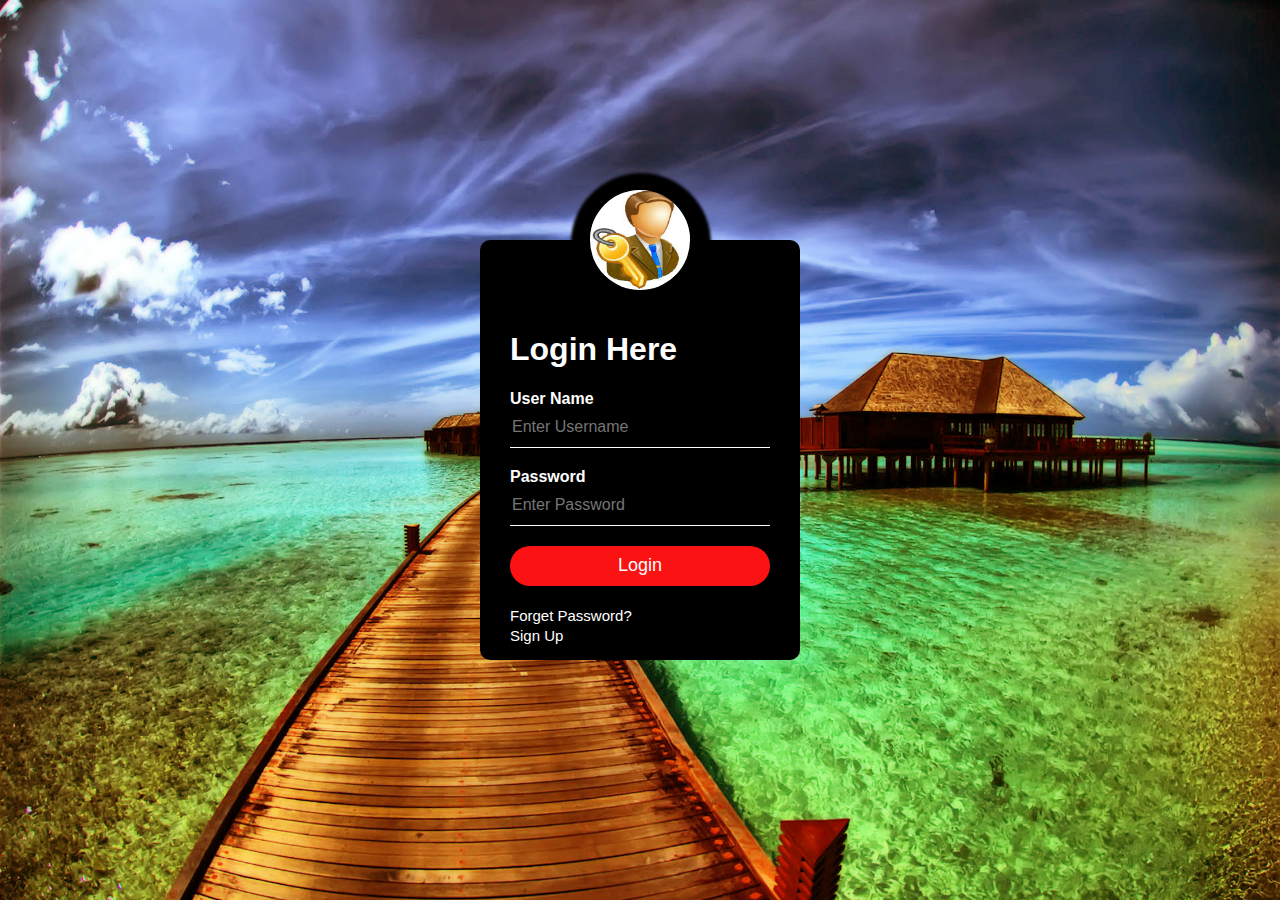
<file: login/login.html>
<html>

<head>
    <title>Login Form</title>
    <link rel="stylesheet" type="text/css" href="style.css">
</head>

<body>
    <div class="loginbox" style="border-radius: 10px;">
        <img src="Userpic.jpg" class="avatar">
        <h1>Login Here </h1>
        <form>
            <p>User Name</p>
            <input type="text" name="" placeholder="Enter Username" required pattern=".{3,}" Title="Please Enter mimmum 3 characters">
            <p>Password</p>
            <input type="password" name="" placeholder="Enter Password" required pattern=".{6,}" Title="Please Enter mimmum 6 characters">
            <input type="submit" name="" value="Login">
            <a href="#">Forget Password?</a><br>
            <a href="#">Sign Up</a>
        </form>
    </div>
</body>

</html>
</file>
<file: login/style.css>
body {
    margin: 0px;
    padding: 0px;
    background: url(bg.jpg) no-repeat center center fixed;
    background-size: 100% 100%;
    font-family: sans-serif;
}

.loginbox {
    width: 320px;
    height: 420px;
    background: #000;
    color: #fff;
    top: 50%;
    left: 50%;
    position: absolute;
    transform: translate(-50%, -50%);
    box-sizing: border-box;
    padding: 70px 30px;
}

.avatar {
    width: 100px;
    height: 100px;
    border-radius: 50px;
    position: absolute;
    top: -50px;
    margin-left: 80px;
    box-shadow: 1px 3px 3px 20px black;
}

.h1 {
    margin: 0;
    padding: 0;
    text-align: center;
    font-size: 22px;
}

.loginbox form p {
    margin: 0;
    padding: 0;
    font-weight: bold;
}

.loginbox form input {
    width: 100%;
    margin-bottom: 20px;
}

.loginbox form input[type="text"],
input[type="password"] {
    border: none;
    border-bottom: 1px solid #fff;
    background: transparent;
    height: 40px;
    color: #fff;
    font-size: 16px;
}

.loginbox form input[type="submit"] {
    border: none;
    outline: none;
    height: 40px;
    background: #fb1212;
    color: #fff;
    font-size: 18px;
    border-radius: 20px;
}

.loginbox form input[type="submit"]:hover {
    border: none;
    outline: none;
    height: 40px;
    background: #aa1111;
    color: white;
    font-size: 25px;
    border-radius: 20px;
    cursor: pointer;
}

a {
    text-decoration: none;
    font-size: 15px;
    line-height: 20px;
    color: white;
}

a:hover {
    color: blue;
    font-size: 17px;
}
</file>
